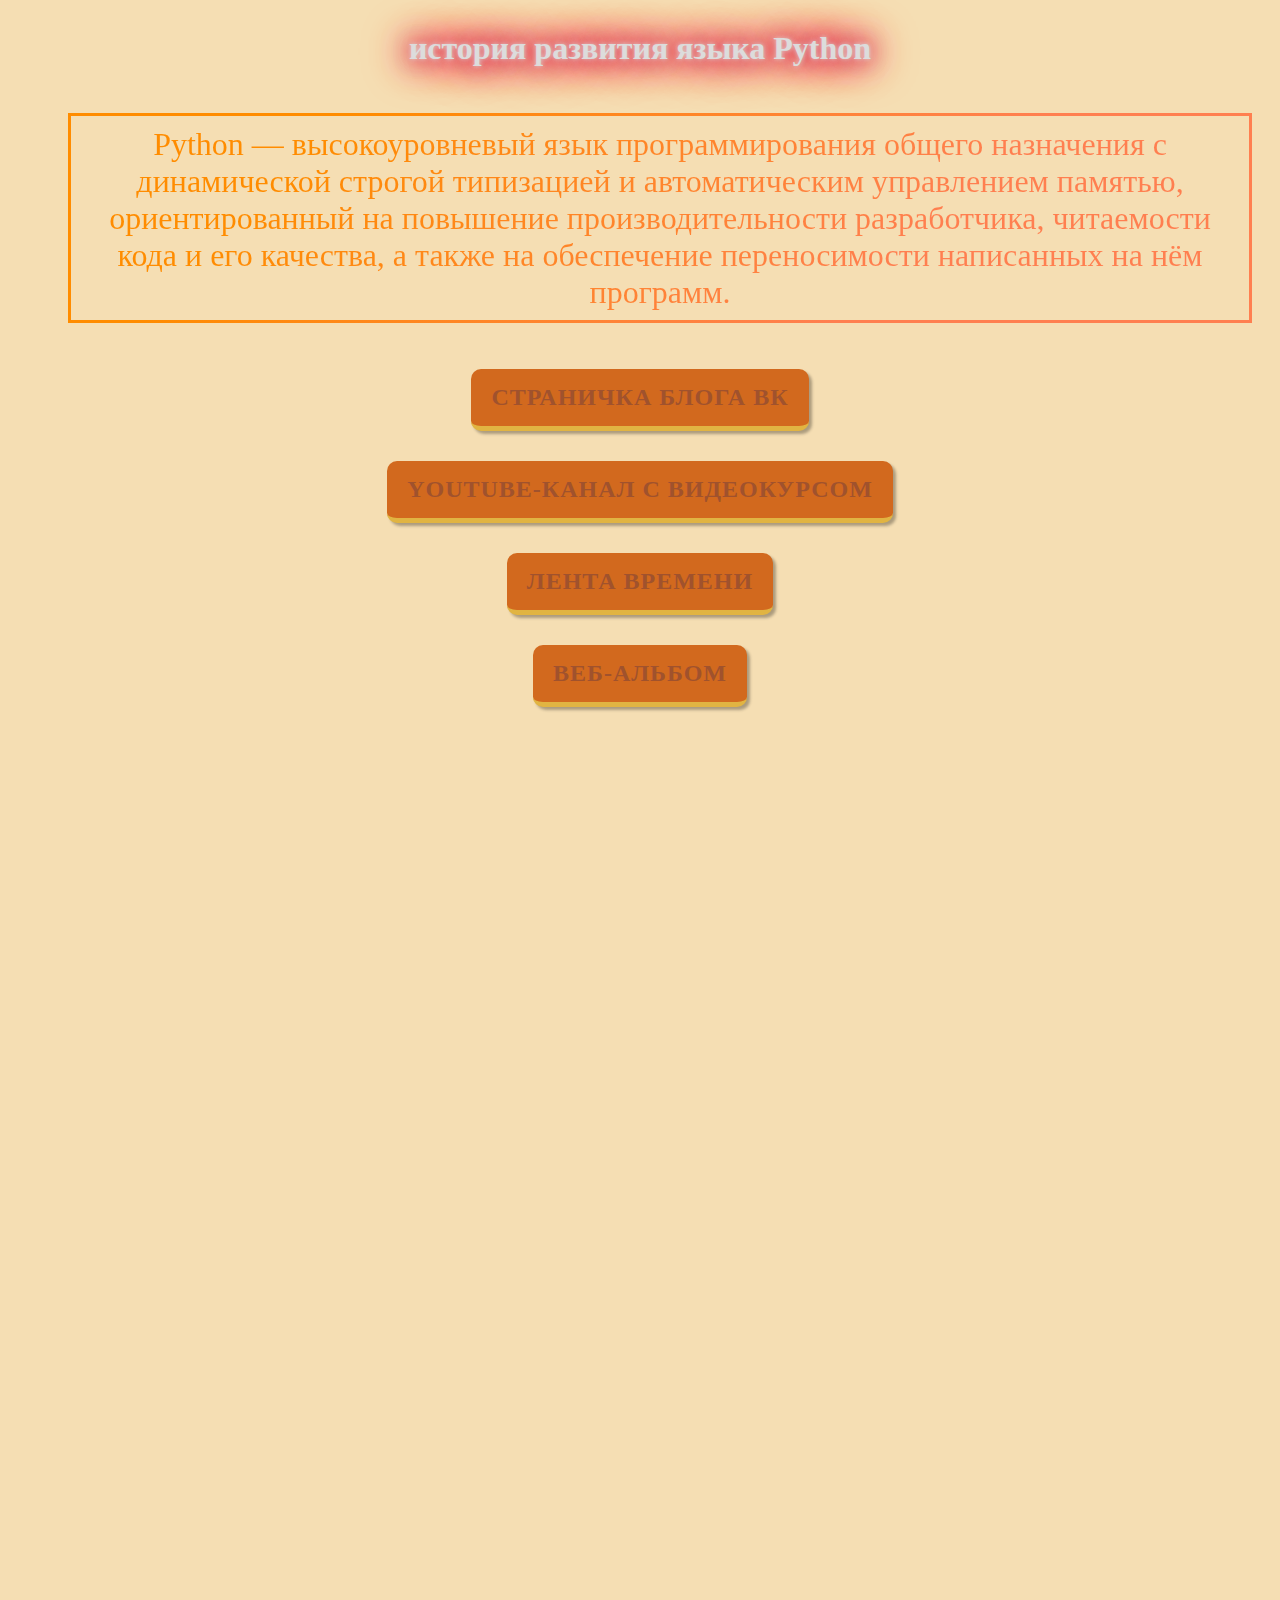
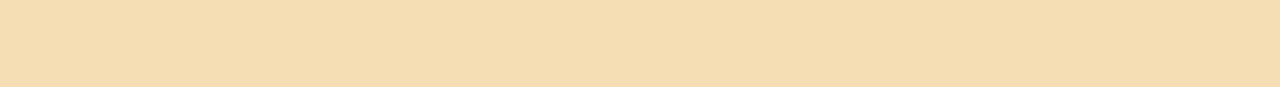
<file: index.html>
<!DOCTYPE html>
<html lang="en">
<head>
    <link href="style.css" rel="stylesheet" type="text/css">
    <meta charset="UTF-8">
    <title>история развития языка Python</title>
</head>
<body>
    <h1>история развития языка Python</h1>
<p></p>
<ul>
    <li class="gradient">Python — высокоуровневый язык программирования общего назначения с динамической строгой типизацией и автоматическим управлением памятью, ориентированный на повышение производительности разработчика, читаемости кода и его качества, а также на обеспечение переносимости написанных на нём программ.</li>
</ul>
<div>
    <a class="s1" href="https://vk.com/public218268469">страничка блога вк</a>
</div>
<div>
    <a class="s2" href="https://www.youtube.com/@python637">youtube-канал с видеокурсом</a>
</div>
<div>
    <a class="s3" href="лента времени1.html">лента времени</a>
</div>
<div>
    <a class="s4" href="web-album.html">веб-альбом</a>
</div>
<div class="container">
    <div class="video">
      <iframe width="560" height="315" src="https://www.youtube.com/embed/CHrwAfpbdrQ" title="YouTube video player" frameborder="0" allow="accelerometer; autoplay; clipboard-write; encrypted-media; gyroscope; picture-in-picture; web-share" allowfullscreen></iframe>
    </div>
</div>
<div class="container">
    <div class="presentation">
        <iframe src="https://onedrive.live.com/embed?cid=EBD8E306E22CEA0B&resid=EBD8E306E22CEA0B%21215&authkey=AFV_u6yU6P5Leus&em=2" width="560" height="315" frameborder="0" scrolling="no"></iframe>
    </div>
</div>
<div>
    <iframe width="560" height="315" src="https://www.youtube.com/embed/aRhHcZ1zFcw" title="YouTube video player" frameborder="0" allow="accelerometer; autoplay; clipboard-write; encrypted-media; gyroscope; picture-in-picture; web-share" allowfullscreen></iframe>
</div>    
</body>
</html>
</file>
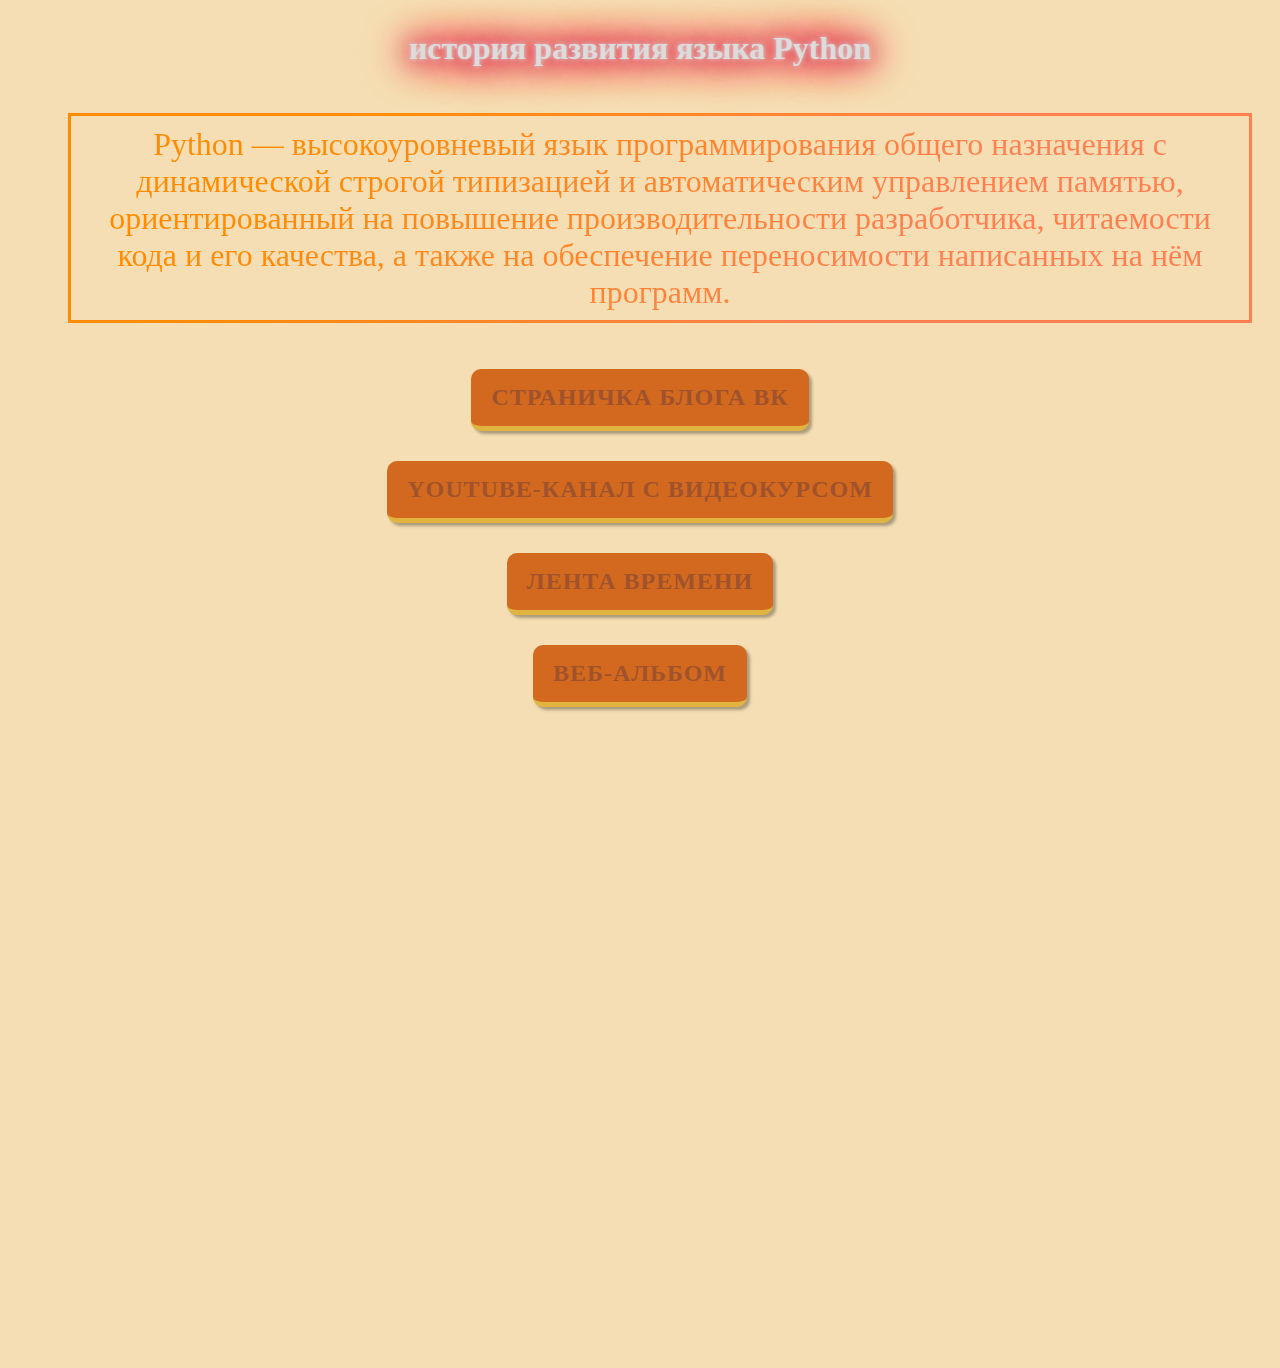
<file: сайт.html>
<!DOCTYPE html>
<html lang="en">
<head>
    <link href="style.css" rel="stylesheet" type="text/css">
    <meta charset="UTF-8">
    <title>история развития языка Python</title>
</head>
<body>
    <h1>история развития языка Python</h1>
<p></p>
<ul>
    <li class="gradient">Python — высокоуровневый язык программирования общего назначения с динамической строгой типизацией и автоматическим управлением памятью, ориентированный на повышение производительности разработчика, читаемости кода и его качества, а также на обеспечение переносимости написанных на нём программ.</li>
</ul>
<div>
    <a class="s1" href="https://vk.com/public218268469">страничка блога вк</a>
</div>
<div>
    <a class="s2" href="https://www.youtube.com/@python637">youtube-канал с видеокурсом</a>
</div>
<div>
    <a class="s3" href="лента времени1.html">лента времени</a>
</div>
<div>
    <a class="s4" href="web-album.html">веб-альбом</a>
</div>
<div class="container">
    <div class="video">
      <iframe width="560" height="315" src="https://www.youtube.com/embed/H1Vnys_GC4Y?controls=0&amp;start=7;autoplay=1" frameborder="0" allow="accelerometer; autoplay; encrypted-media; gyroscope; picture-in-picture" allowfullscreen></iframe>
    </div>
</div>
<div class="container">
    <div class="presentation">
        <iframe src="https://onedrive.live.com/embed?cid=36D9855815FB048B&resid=36D9855815FB048B%2138575&authkey=AOmKamnueJdenk4&em=2" width="560" height="315" frameborder="0" scrolling="no"></iframe>
    </div>
</div>
</body>
</html>
</file>
<file: style.css>
li {
  color: #696969;
  font-size: 24px;
  text-align: center;
  font-family: 'Fredoka One', cursive;
}

body {
  background: #F5DEB3;
}

h1 {
  margin: 15px 20px;
  padding: 15px 20px;
  font-family: 'Fredoka One', cursive;
  margin-bottom: 15px;
  text-align: center;
  font-size: 32px;
  color: #DCDCDC;
  text-shadow: 0 0 5px #DCDCDC, 0 0 20px #DC143C, 0 0 35px #DC143C, 0 0 40px #DC143C, 0 0 50px #DC143C;
}

a {
  display: inline-block;
  text-decoration: none;
  text-transform: uppercase;
  text-align: center;
  letter-spacing: 1px;
  margin: 15px 20px;
  padding: 15px 20px;
  font-size: 24px;
  font-weight: bold;
  font-family: 'Fredoka One', cursive;
  transition: 0.4s ease-in-out;
}

div {
  text-align: center;
}

.s1 {
  border-radius: 10px;
  color: #A0522D;
  background: #D2691E;
  border-bottom: 5px solid #E1B442;
  box-shadow: 3px 3px 3px rgba(0, 0, 0, 0.3);
}

.s1:hover {
  box-shadow: 0 1px 2px rgba(0, 0, 0, 0.3);
  text-shadow: 0 1px 0 rgba(0, 0, 0, 0.3);
}

.s2 {
  border-radius: 10px;
  color: #A0522D;
  background: #D2691E;
  border-bottom: 5px solid #E1B442;
  box-shadow: 3px 3px 3px rgba(0, 0, 0, 0.3);
}

.s2:hover {
  box-shadow: 0 1px 2px rgba(0, 0, 0, 0.3);
  text-shadow: 0 1px 0 rgba(0, 0, 0, 0.3);
}

.s3 {
  border-radius: 10px;
  color: #A0522D;
  background: #D2691E;
  border-bottom: 5px solid #E1B442;
  box-shadow: 3px 3px 3px rgba(0, 0, 0, 0.3);
}

.s3:hover {
  box-shadow: 0 1px 2px rgba(0, 0, 0, 0.3);
  text-shadow: 0 1px 0 rgba(0, 0, 0, 0.3);
}

.s4 {
  border-radius: 10px;
  color: #A0522D;
  background: #D2691E;
  border-bottom: 5px solid #E1B442;
  box-shadow: 3px 3px 3px rgba(0, 0, 0, 0.3);
}

.s4:hover {
  box-shadow: 0 1px 2px rgba(0, 0, 0, 0.3);
  text-shadow: 0 1px 0 rgba(0, 0, 0, 0.3);
}

.gradient {
  margin: 15px 20px;
  padding: 25px 30px;
  font-family: 'Fredoka One', cursive;
  font-size: 2em;
  background: linear-gradient(135deg, #FF8C00 20%, #FF7F50 70%);
  -webkit-background-clip: text;
  -webkit-text-fill-color: transparent;
  display: inline-block;
  padding: 0.3em 0.6em ;
  border: 3.5px solid transparent;
  border-image: linear-gradient(135deg, #FF8C00 20%, #FF7F50 70%);
  border-image-slice: 1;
}

.container {
  display: flex;
  justify-content: center;
  align-items: center; // если нужно выравнивание по вертикали
}
</file>
